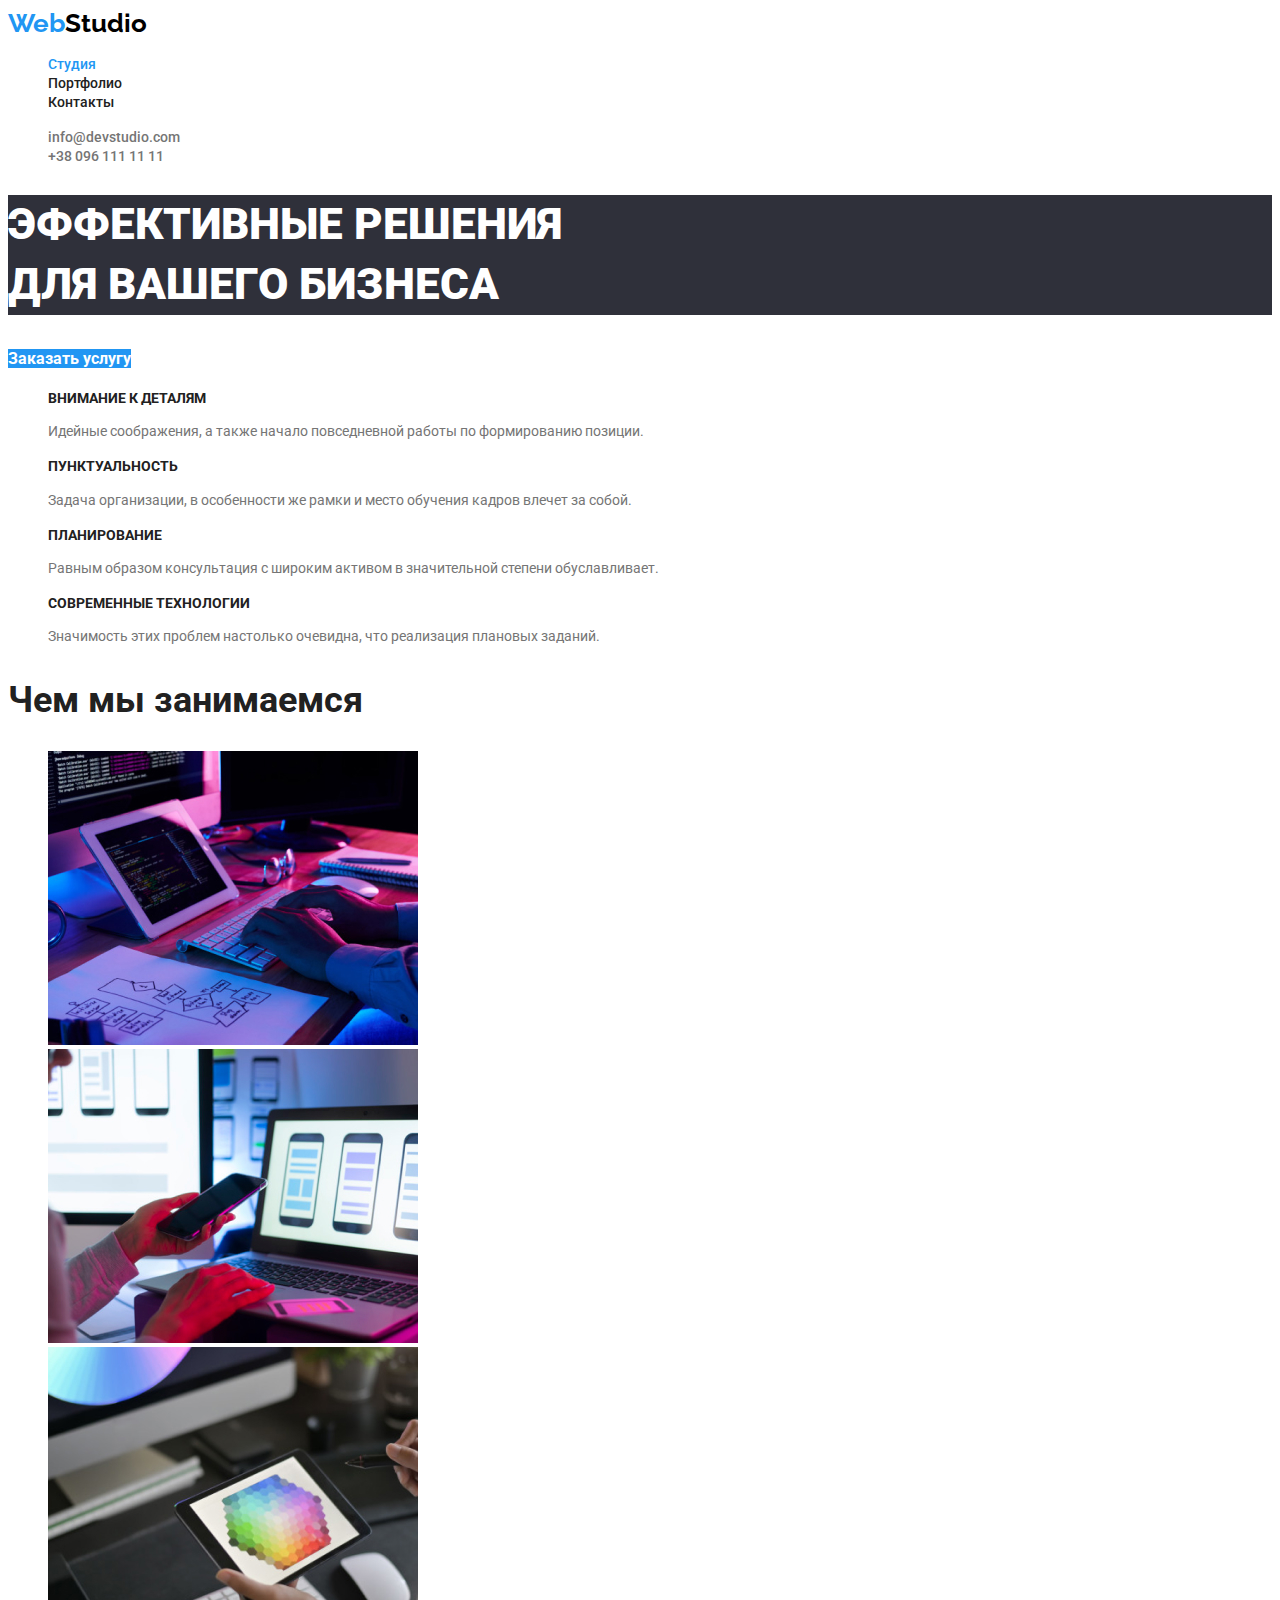
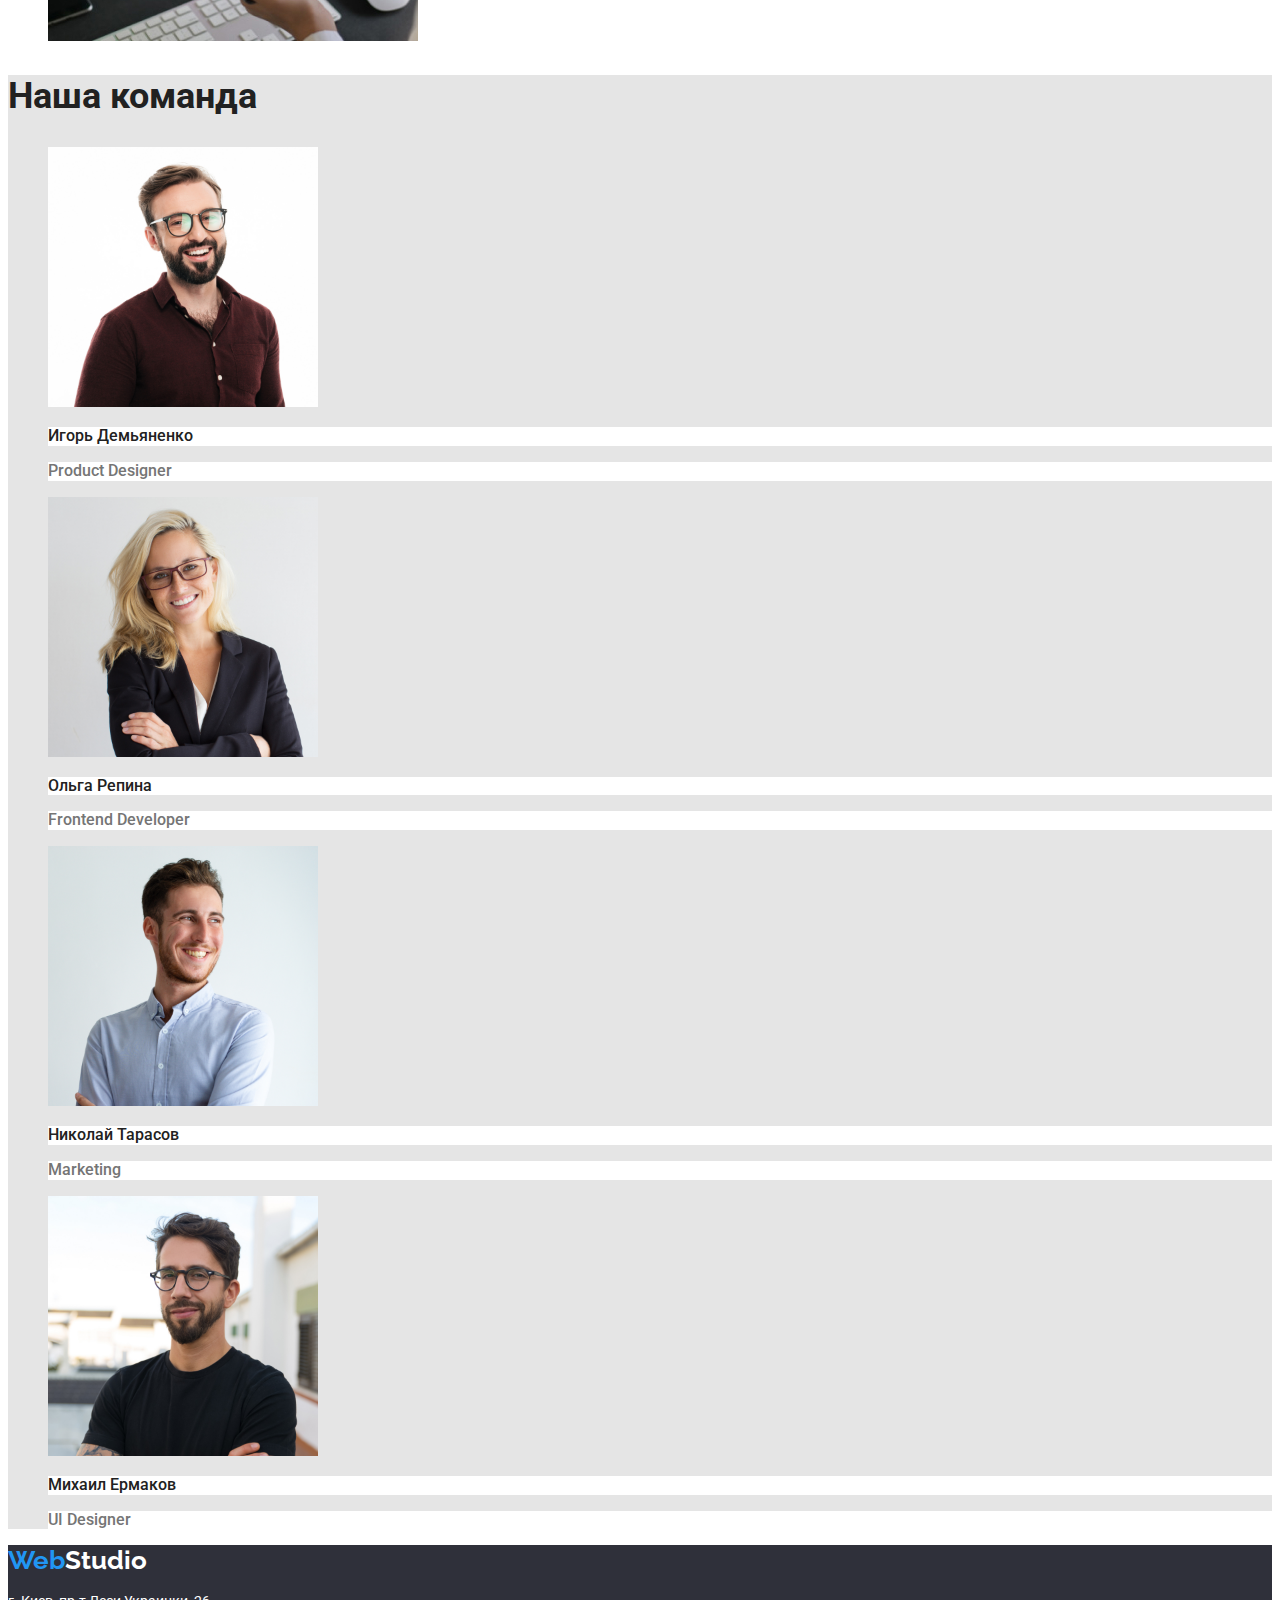
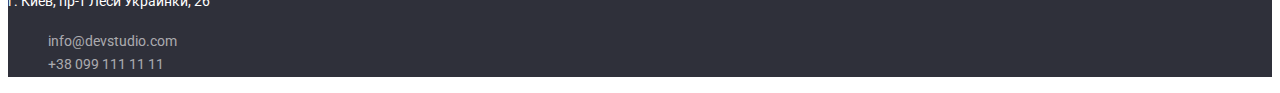
<file: index.html>
<!DOCTYPE html>
<html lang="ru">
  <head>
    <meta charset="UTF-8" />
    <meta name="viewport" content="width=device-width, initial-scale=1.0" />
    <title>WebStudio</title>
    <link
      rel="stylesheet"
      href="https://cdnjs.cloudflare.com/ajax/libs/modern-normalize/1.0.0/modern-normalize.min.css"
      integrity="sha512-ISS7cAi1PEhQ8jnbJpJZMd29NlhNj4AWYyLOSp2CE/CsHxTCu+r+t0D2yoJudVrd0/8fTVPUVDzY5Tvli75u/g=="
      crossorigin="anonymous"
    />
    <link rel="preconnect" href="https://fonts.gstatic.com" />
    <link
      href="https://fonts.googleapis.com/css2?family=Raleway:wght@700&family=Roboto:wght@400;500;700;900&display=swap"
      rel="stylesheet"
    />
    <link rel="stylesheet" href="./css/styles.css" />
  </head>
  <body>
    <header class="header">
      <nav class="header-nav">
        <a href="./index.html" class="logo"
          ><span class="logo-item">Web</span>Studio</a
        >
        <ul class="nav-list">
          <li class="nav-item">
            <a href="./index.html" class="link current">Студия</a>
          </li>
          <li class="nav-item">
            <a href="./portfolio.html" class="link">Портфолио</a>
          </li>
          <li class="nav-item">
            <a href="#" class="link">Контакты</a>
          </li>
        </ul>
        <ul class="contacts-list">
          <li class="contacts-item">
            <a href="mailto:info@devstudio.com" class="link"
              >info@devstudio.com</a
            >
          </li>
          <li class="contacts-item">
            <a href="tel:+380961111111" class="link">+38 096 111 11 11</a>
          </li>
        </ul>
      </nav>
    </header>
    <main>
      <!--Герой-->
      <section class="hero">
        <h1 class="hero-title">Эффективные решения <br />для вашего бизнеса</h1>
        <a href="#" class="hero-link">Заказать услугу</a>
      </section>
      <section class="different">
        <!-- <h2 class="different-text">Наши отличия, скрытый заголовок секции</h2> -->
        <ul class="different-list">
          <li class="different-item">
            <h3 class="different-title">ВНИМАНИЕ К ДЕТАЛЯМ</h3>
            <p class="different-text">
              Идейные соображения, а также начало повседневной работы по
              формированию позиции.
            </p>
          </li>
          <li class="different-item">
            <h3 class="different-title">ПУНКТУАЛЬНОСТЬ</h3>
            <p class="different-text">
              Задача организации, в особенности же рамки и место обучения кадров
              влечет за собой.
            </p>
          </li>
          <li class="different-item">
            <h3 class="different-title">ПЛАНИРОВАНИЕ</h3>
            <p class="different-text">
              Равным образом консультация с широким активом в значительной
              степени обуславливает.
            </p>
          </li>
          <li class="different-item">
            <h3 class="different-title">СОВРЕМЕННЫЕ ТЕХНОЛОГИИ</h3>
            <p class="different-text">
              Значимость этих проблем настолько очевидна, что реализация
              плановых заданий.
            </p>
          </li>
        </ul>
      </section>
      <!-- Чем мы занимаемся -->
      <section class="works">
        <h2 class="works-title">Чем мы занимаемся</h2>
        <ul class="works-list">
          <li class="works-item">
            <a href="#"></a>
            <img src="./images/img1.jpg" alt="komp" width="370" height="294" />
          </li>
          <li>
            <a href="#"></a>
            <img
              src="./images/img2.jpg"
              alt="telefon"
              width="370"
              height="294"
            />
          </li>
          <li>
            <a href="#"></a>
            <img
              src="./images/img3.jpg"
              alt="planshet"
              width="370"
              height="294"
            />
          </li>
        </ul>
      </section>
      <!-- Наша команда -->
      <section class="team-section">
        <h2 class="team-section-title">Наша команда</h2>
        <ul class="team-section-list">
          <li class="section-list">
            <img
              src="./images/igor.jpg"
              alt="Игорь Демьяненко"
              width="270"
              height="260"
            />
            <h3 class="section-list-title">Игорь Демьяненко</h3>
            <p class="section-list-text">Product Designer</p>
          </li>
          <li class="section-list">
            <img
              src="./images/olga.jpg"
              alt="Ольга Репина"
              width="270"
              height="260"
            />
            <h3 class="section-list-title">Ольга Репина</h3>
            <p class="section-list-text">Frontend Developer</p>
          </li>
          <li class="section-list">
            <img
              src="./images/nikolay.jpg"
              alt="Николай Тарасов"
              width="270"
              height="260"
            />
            <h3 class="section-list-title">Николай Тарасов</h3>
            <p class="section-list-text">Marketing</p>
          </li>
          <li class="section-list">
            <img
              src="./images/michail.jpg"
              alt="Михаил Ермаков"
              width="270"
              height="260"
            />
            <h3 class="section-list-title">Михаил Ермаков</h3>
            <p class="section-list-text">UI Designer</p>
          </li>
        </ul>
      </section>
    </main>
    <footer class="footer">
      <a href="./index.html" class="footer-logo"
        ><span class="logo-item">Web</span>Studio</a
      >
      <address class="address">
        <p class="address-text">г. Киев, пр-т Леси Украинки, 26</p>
        <ul class="footer-contacts-list">
          <li class="contacts-link">
            <a href="mailto:info@devstudio.com" class="contacts-list-item"
              >info@devstudio.com</a
            >
          </li>

          <li class="contacts-link">
            <a href="tel:+380991111111" class="contacts-list-item"
              >+38 099 111 11 11</a
            >
          </li>
        </ul>
      </address>
    </footer>
  </body>
</html>
</file>
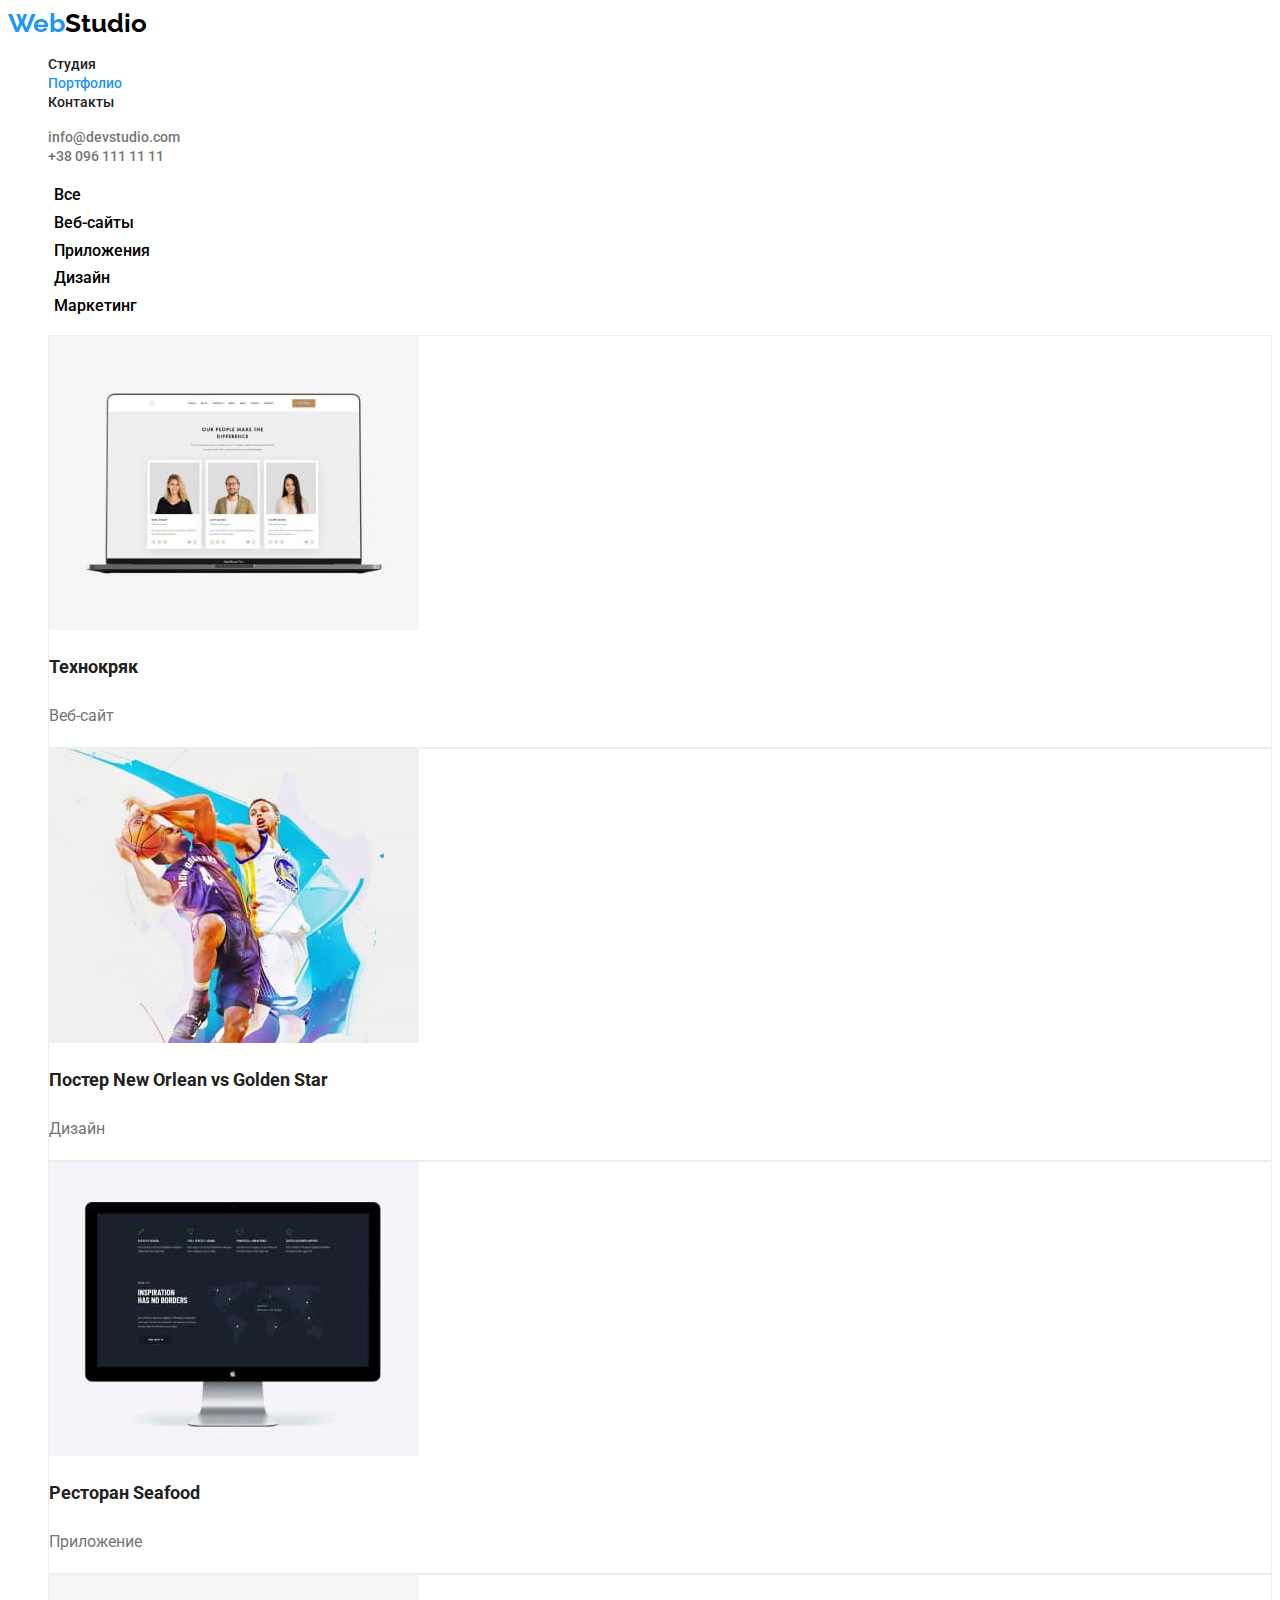
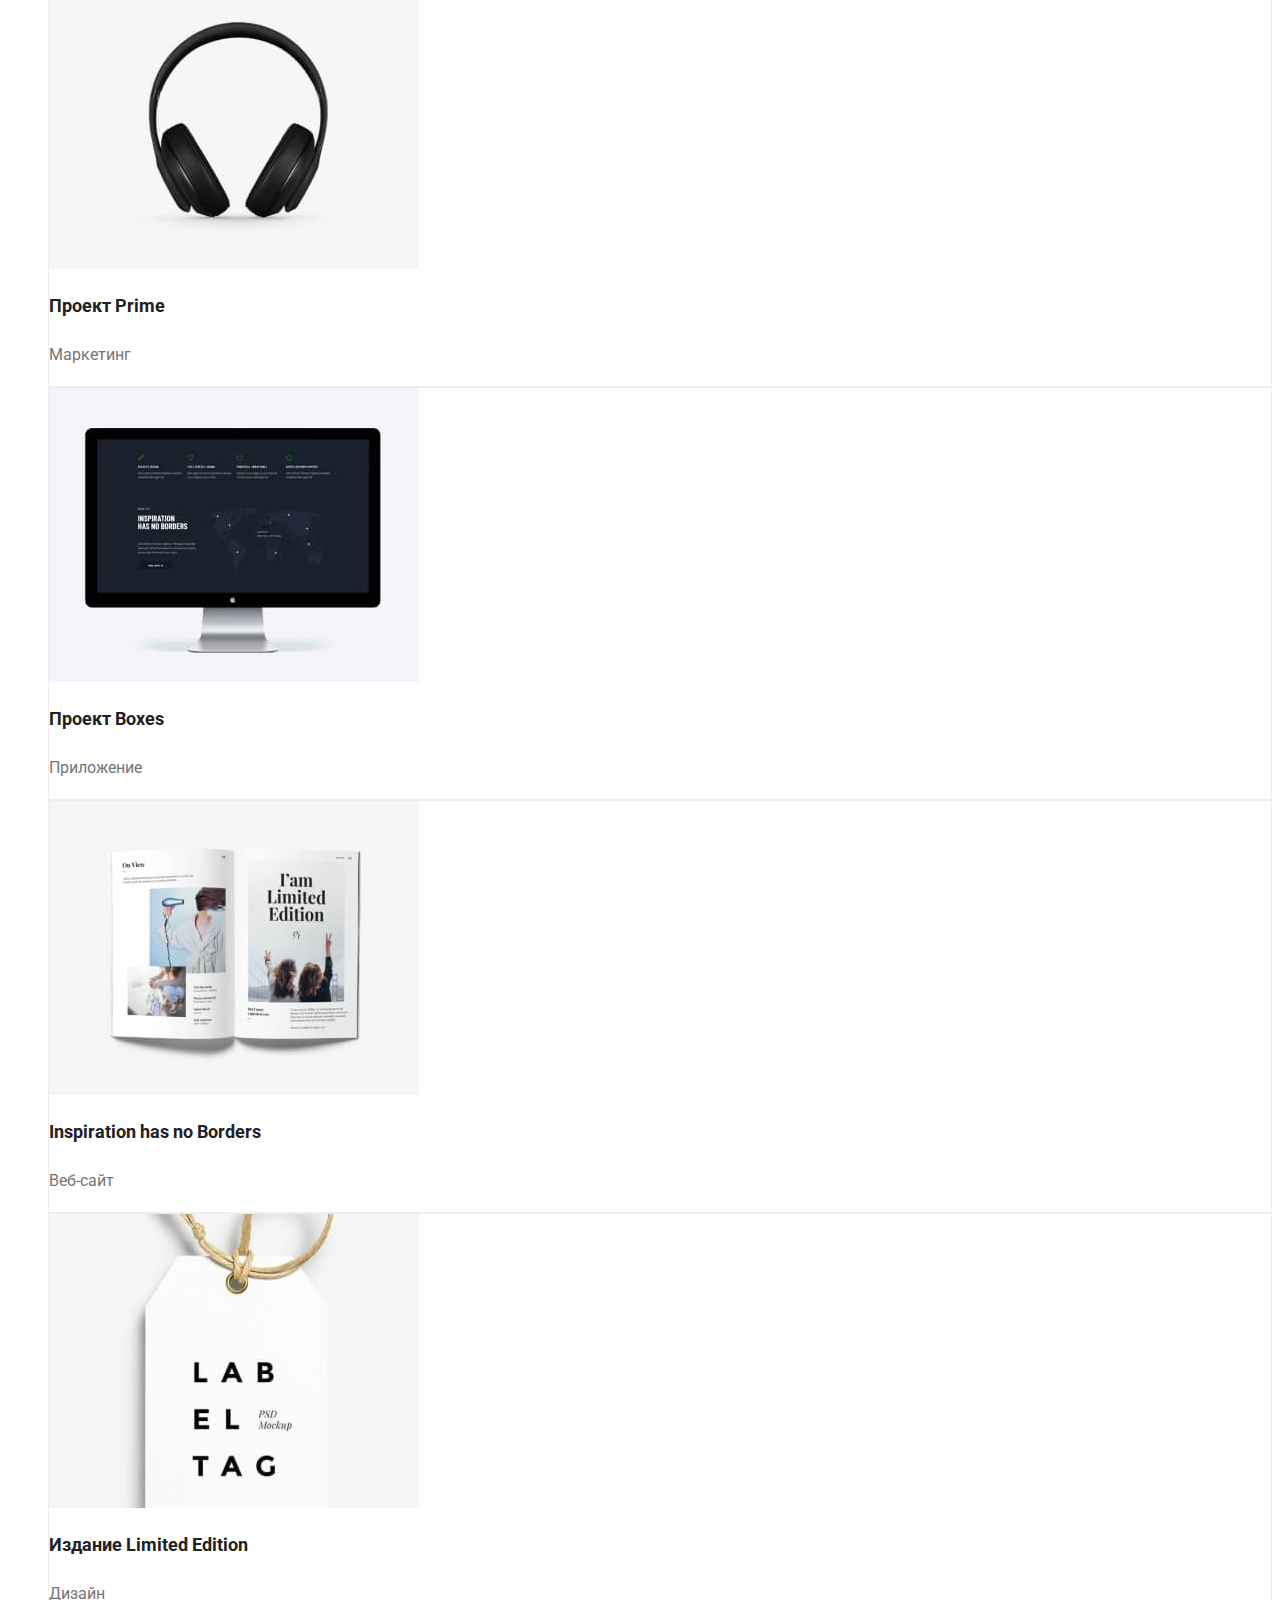
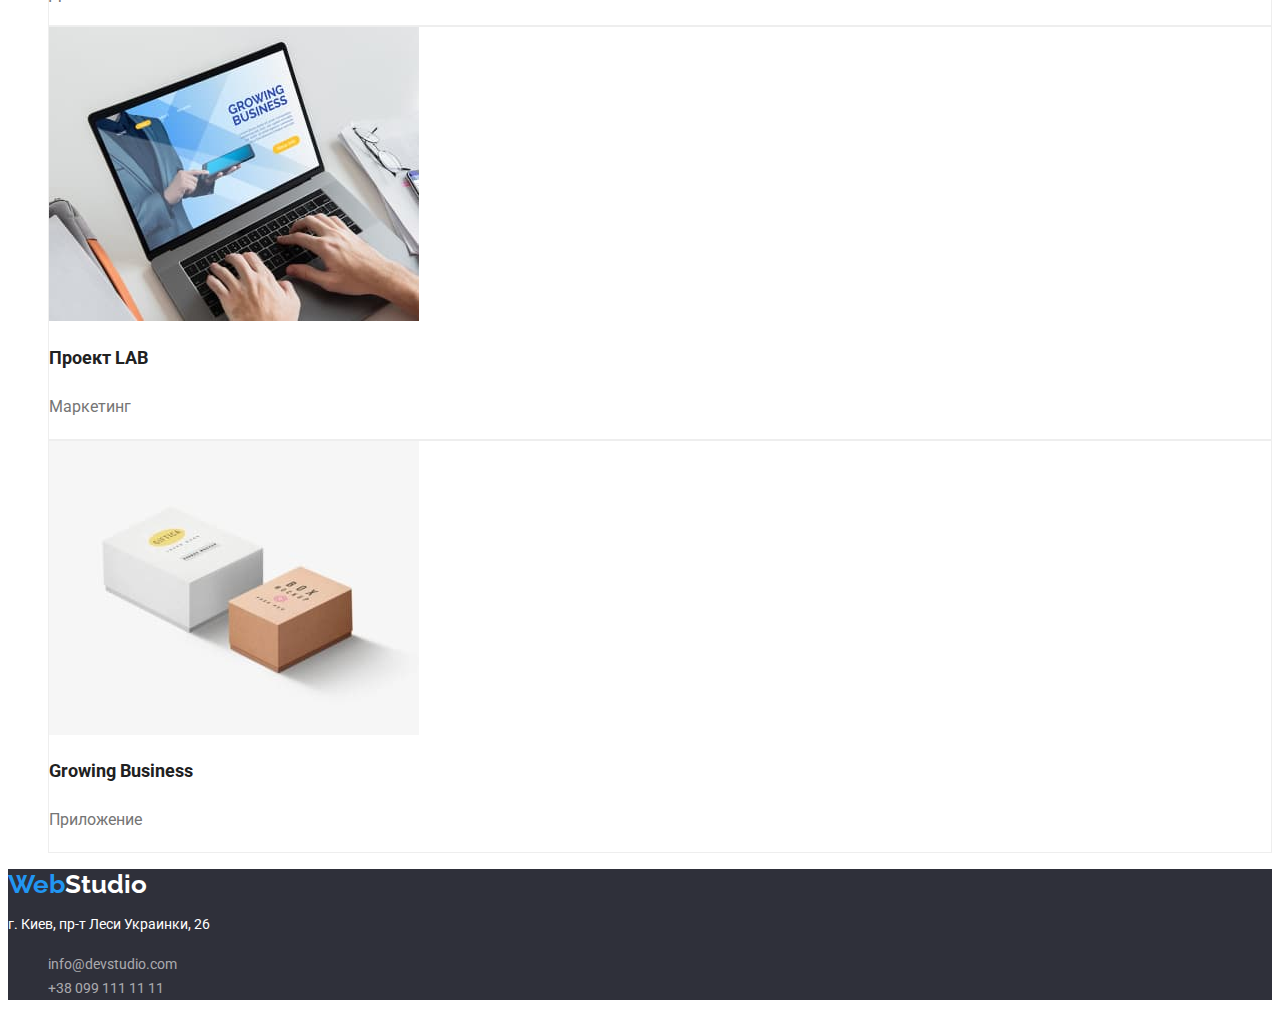
<file: portfolio.html>
<!DOCTYPE html>
<html lang="ru">
  <head>
    <meta charset="UTF-8" />
    <meta http-equiv="X-UA-Compatible" content="IE=edge" />
    <meta name="viewport" content="width=device-width, initial-scale=1.0" />
    <title>Portfolio</title>
    <link rel="preconnect" href="https://fonts.gstatic.com" />
    <link
      rel="stylesheet"
      href="https://cdnjs.cloudflare.com/ajax/libs/modern-normalize/1.0.0/modern-normalize.min.css"
      integrity="sha512-ISS7cAi1PEhQ8jnbJpJZMd29NlhNj4AWYyLOSp2CE/CsHxTCu+r+t0D2yoJudVrd0/8fTVPUVDzY5Tvli75u/g=="
      crossorigin="anonymous"
    />
    <link rel="preconnect" href="https://fonts.gstatic.com" />
    <link
      href="https://fonts.googleapis.com/css2?family=Raleway:wght@700&family=Roboto:wght@400;500;700;900&display=swap"
      rel="stylesheet"
    />
    <link rel="stylesheet" href="./css/styles.css" />
  </head>
  <body>
    <header class="header">
      <nav class="header-nav">
        <a href="./index.html" class="logo"
          ><span class="logo-item">Web</span>Studio</a
        >
        <ul class="nav-list">
          <li class="nav-item">
            <a href="./index.html" class="link">Студия</a>
          </li>
          <li class="nav-item">
            <a href="./portfolio.html" class="link current">Портфолио</a>
          </li>
          <li class="nav-item">
            <a href="#" class="link">Контакты</a>
          </li>
        </ul>
        <ul class="contacts-list">
          <li class="contacts-item">
            <a href="mailto:info@devstudio.com" class="link"
              >info@devstudio.com</a
            >
          </li>
          <li class="contacts-item">
            <a href="tel:+380961111111" class="link">+38 096 111 11 11</a>
          </li>
        </ul>
      </nav>
    </header>
    <main>
      <section class="main">
        <h1 class="main-title"></h1>
        <ul class="main-button">
          <li class="button"><button class="btn" type="button">Все</button></li>
          <li class="button">
            <button class="btn" type="button">Веб-сайты</button>
          </li>
          <li class="button">
            <button class="btn" type="button">Приложения</button>
          </li>
          <li class="button">
            <button class="btn" type="button">Дизайн</button>
          </li>
          <li class="button">
            <button class="btn" type="button">Маркетинг</button>
          </li>
        </ul>
        <ul class="project">
          <li class="project-item">
            <img
              src="./images/technokriak.jpg"
              alt="technokryak"
              width="370"
              height="294"
            />
            <h2 class="project-title">Технокряк</h2>
            <p class="project-paragraph">Веб-сайт</p>
          </li>
          <li class="project-item">
            <img
              src="./images/neworlean.jpg"
              alt="neworlean"
              width="370"
              height="294"
            />
            <h2 class="project-title">Постер New Orlean vs Golden Star</h2>
            <p class="project-paragraph">Дизайн</p>
          </li>
          <li class="project-item">
            <img
              src="./images/seafood.jpg"
              alt="seafood"
              width="370"
              height="294"
            />
            <h2 class="project-title">Ресторан Seafood</h2>
            <p class="project-paragraph">Приложение</p>
          </li>
          <li class="project-item">
            <img
              src="./images/prime.jpg"
              alt="Prime"
              width="370"
              height="294"
            />
            <h2 class="project-title">Проект Prime</h2>
            <p class="project-paragraph">Маркетинг</p>
          </li>
          <li class="project-item">
            <img
              src="./images/inspiration.jpg"
              alt="inspiration"
              width="370"
              height="294"
            />
            <h2 class="project-title">Проект Boxes</h2>
            <p class="project-paragraph">Приложение</p>
          </li>
          <li class="project-item">
            <img
              src="./images/limited.jpg"
              alt="limited"
              width="370"
              height="294"
            />
            <h2 class="project-title">Inspiration has no Borders</h2>
            <p class="project-paragraph">Веб-сайт</p>
          </li>
          <li class="project-item">
            <img src="./images/lab.jpg" alt="lab" width="370" height="294" />
            <h2 class="project-title">Издание Limited Edition</h2>
            <p class="project-paragraph">Дизайн</p>
          </li>
          <li class="project-item">
            <img
              src="./images/groving.jpg"
              alt="groving"
              width="370"
              height="294"
            />
            <h2 class="project-title">Проект LAB</h2>
            <p class="project-paragraph">Маркетинг</p>
          </li>
          <li class="project-item">
            <img
              src="./images/boxes.jpg"
              alt="boxes"
              width="370"
              height="294"
            />
            <h2 class="project-title">Growing Business</h2>
            <p class="project-paragraph">Приложение</p>
          </li>
        </ul>
      </section>
    </main>
    <footer class="footer">
      <a href="./index.html" class="footer-logo"
        ><span class="logo-item">Web</span>Studio</a
      >
      <address class="address">
        <p class="address-text">г. Киев, пр-т Леси Украинки, 26</p>
        <ul class="footer-contacts-list">
          <li class="contacts-link">
            <a href="mailto:info@devstudio.com" class="contacts-list-item"
              >info@devstudio.com</a
            >
          </li>

          <li class="contacts-link">
            <a href="tel:+380991111111" class="contacts-list-item"
              >+38 099 111 11 11</a
            >
          </li>
        </ul>
      </address>
    </footer>
  </body>
</html>
</file>
<file: css/styles.css>
:root {
  --main-color: #212121;
  --second-color: #2196f3;
  --logo-color: #000000;
  --text-color: #757575;
  --main-background-color: #e5e5e5;
  --footer-background-color: #2f303a;
  --background-button-color: #f5f4fa;
  --background-header-color: #ffffff;
  --white-text-background-color: rgba(255, 255, 255, 1);
  --white-contacts-color: rgba(255, 255, 255, 0.6);
  --border-color: rgba(238, 238, 238, 1);
}

/* Шрифты*/
body {
  font-family: 'Roboto', sans-serif;
}
/* Прячем заголовок*/
.main-title {
  position: absolute;
  width: 1px;
  height: 1px;
  margin: -1px;
  border: 0;
  padding: 0;
  white-space: nowrap;
  clip-path: inset(100%);
  clip: rect(0 0 0 0);
  overflow: hidden;
}

/* Убираем маркеры списков */
ul {
  list-style-type: none;
}

/* Цвет фона хэдэра */
.header {
  background-color: var(--white-text-background-color);
}

/* Логотип*/
.logo {
  color: var(--logo-color);
  font-family: 'Raleway', sans-serif;
  text-decoration: none;
  font-weight: 700;
  font-style: normal;
  font-size: 26px;
  line-height: 1.17;
}

/* Фокусим цветом логотип при наведении  */
.logo:focus {
  color: var(--second-color);
}

/* Цветная часть логотипа */
.logo-item {
  color: var(--second-color);
}

/* Навигация*/
.nav-list .link {
  color: var(--main-color);
  background-color: var(--white-text-background-color);
  font-family: inherit;
  text-decoration: none;
  font-weight: 500;
  font-style: normal;
  font-size: 14px;
  line-height: 1.17;
}

/* Ховверим и фокусим все ссылки меню, при наведении курсора */
.nav-list .link:hover,
.nav-list .link:focus {
  color: var(--second-color);
}



/* Контакты */
.contacts-list .link {
  color: var(--text-color);
  background-color: var(--white-text-background-color);
  font-family: inherit;
  text-decoration: none;
  font-weight: 500;
  font-style: normal;
  font-size: 14px;
  line-height: 1.17;
}

/* Показываем на какой мы сейчам активной странице меню */
  .nav-list .link.current {
  color: var(--second-color);
}

/* Ховерим и фокусим контакты, при наведении курсора */
.contacts-list .link:hover,
.contacts-list .link:focus {
  color: var(--second-color);
}

/* Герой */
.hero-title {
  color: var(--white-text-background-color);
  background-color: #2f303a;
  font-family: inherit;
  font-weight: 900;
  font-style: normal;
  font-size: 44px;
  line-height: 1.36;
  text-transform: uppercase;
}

/* Ссылка героя */
.hero-link {
  color: var(--white-text-background-color);
  background-color: var(--second-color);
  font-family: inherit;
  text-decoration: none;
  font-weight: 700;
  font-style: normal;
  font-size: 16px;
  line-height: 1.88;
}

/* Ховерим и фокусим цвет ссылки героя */
.hero-link:hover,
.hero-link:focus {
  color: var(--main-color);
}

/* Заголовок  */
.different-title {
  color: var(--main-color);
  background-color: var(--white-text-background-color);
  font-family: inherit;
  font-weight: 700;
  font-style: normal;
  font-size: 14px;
  line-height: 1.17;
  text-transform: uppercase;
}

/* Абзацы секции с особеностями */
.different-text {
  color: var(--text-color);
  background-color: var(--white-text-background-color);
  font-family: inherit;
  font-weight: 400;
  font-style: normal;
  font-size: 14px;
  line-height: 1.71;
}

/*  */
.works-title {
  color: var(--main-color);
  background-color: var(--white-text-background-color);
  font-family: inherit;
  font-weight: 700;
  font-style: normal;
  font-size: 36px;
  line-height: 1.17;
}

/*  */
.team-section {
  background-color: var(--main-background-color);
}

/* Наша команда */
.team-section-title {
  color: var(--main-color);
  background-color: var(--section-team-background-color);
  font-family: inherit;
  font-weight: 700;
  font-style: normal;
  font-size: 36px;
  line-height: 1.17;
}

/* Состав команды */
.section-list-title {
  color: var(--main-color);
  background-color: var(--white-text-background-color);
  font-family: inherit;
  font-weight: 500;
  font-style: normal;
  font-size: 16px;
  line-height: 1.17;
}

/* Должности */
.section-list-text {
  color: var(--text-color);
  background-color: var(--white-text-background-color);
  font-family: inherit;
  font-weight: 500;
  font-style: normal;
  font-size: 16px;
  line-height: 1.18;
}

/* footer */
.footer {
  background-color: #2f303a;
}

/* Лого футера */
.footer-logo {
  color: var(--white-text-background-color);
  font-family: 'Raleway', sans-serif;
  text-decoration: none;
  font-weight: 700;
  font-style: normal;
  font-size: 26px;
  line-height: 1.17;
}

/* Выдяляем курсором футер */
.footer-logo:focus {
  color: var(--second-color);
}

/* асть цвета логотипа */
.logo-item {
  color: var(--second-color);
}

/* Адрес */
.address-text {
  color: var(--white-text-background-color);
  font-family: inherit;
  text-decoration: none;
  font-weight: 400;
  font-style: normal;
  font-size: 14px;
  line-height: 1.7;
}

/* ссылки футера */
.contacts-list-item {
  color: var(--white-contacts-color);
  font-family: inherit;
  text-decoration: none;
  font-weight: 400;
  font-style: normal;
  font-size: 14px;
  line-height: 1.7;
}

/* Ховерим и фокусим ссылки футера */
.contacts-list-item:hover,
.contacts-list-item:focus {
  color: var(--second-color);
}

/* Стили кнопок */
.btn {
  background-color: var(--section-team-background-color);
  border: none;
  border-radius: 4px;
  font-family: inherit;
  font-style: normal;
  font-weight: 500;
  font-size: 16px;
  line-height: 1.6;
  text-align: center;
}

/* Ховерим и фокусим кнопки */
.btn:hover,
.btn:focus {
  color: var(--second-color);
}

/* Границы проэктов */
.project-item {
  border-style: solid;
  border-color: var(--border-color);
  border-width: 1px;
}

/* Стилизация подписей проэктов */
.project-title {
  color: var(--main-color);
  background-color: var(--white-text-background-color);
  font-family: inherit;
  font-style: normal;
  font-weight: 700;
  font-size: 18px;
  line-height: 2;
}

.project-paragraph {
  color: var(--text-color);
  background-color: var(--white-text-background-color);
  font-family: inherit;
  font-style: normal;
  font-weight: 400;
  font-size: 16px;
  line-height: 1.88;
}
</file>
